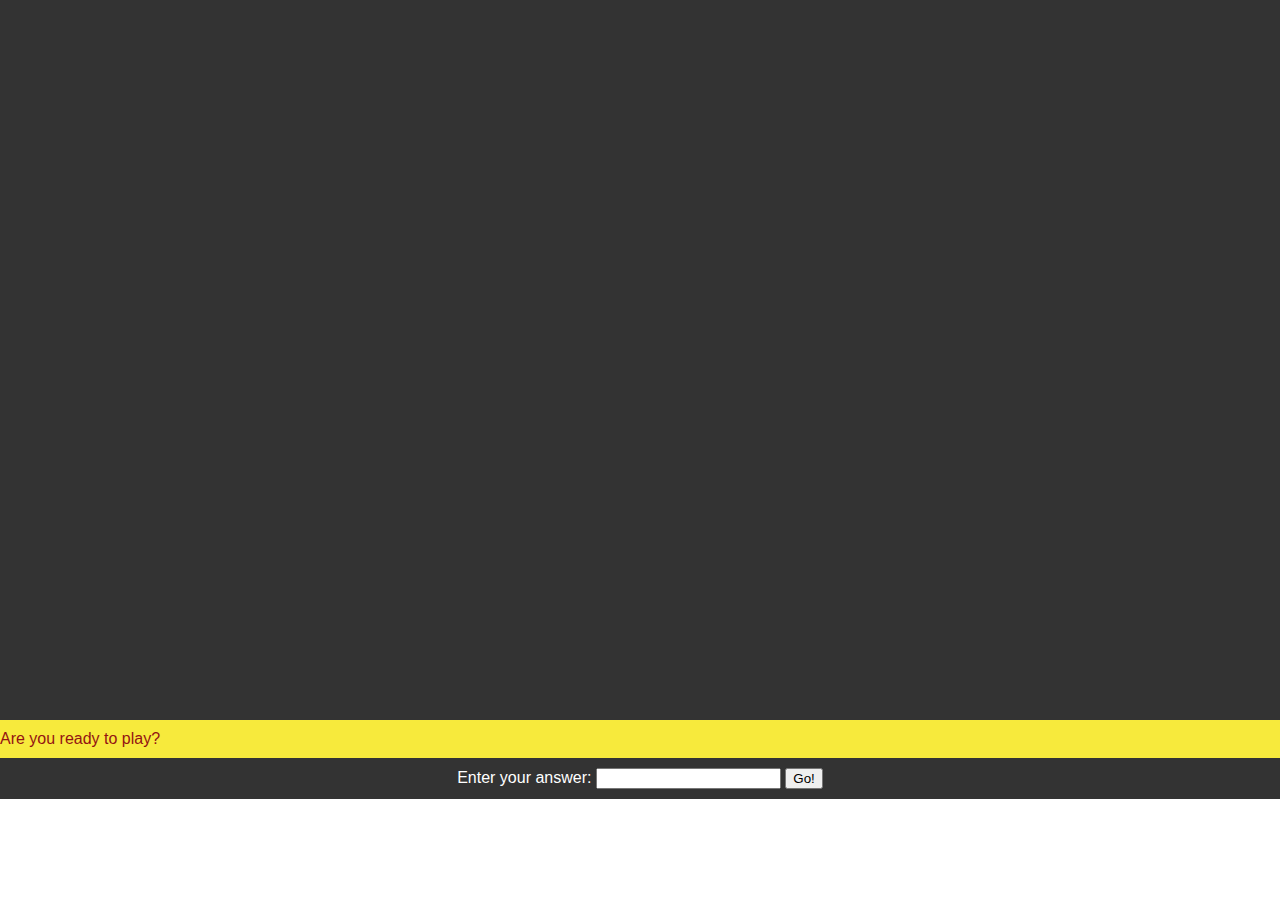
<file: Sources/Chapter16/chap16.html>
<!DOCTYPE html>
<html>
  <head>
    <meta charset="utf-8" />
    <meta http-equiv="X-UA-Compatible" content="IE=edge" />
    <title>A Space Adventure</title>
    <meta name="viewport" content="width=device-width, initial-scale=1" />
    <link rel="stylesheet" type="text/css" media="screen" href="chap16.css" />
  </head>

  <body>
    <div id="story"></div>
    <div id="siteFooter">
      <div id="question"></div>
      <div id="answer">
        Enter your answer:
        <input type="text" id="yourAnswer" />
        <button type="button" id="submit">Go!</button>
      </div>
    </div>
    <!-- everything under here is hidden using CSS so that we can display it later using JavaScript -->
    <div class="storyPart" id="answer01">
      <p>
        You are the captain of a spaceship named "The Flying Hippo." One day,
        you're working on tuning up your ship's engines when you get an urgent
        message on your space phone:
      </p>
      <p>
        "Captain, one of our Mars robots is sick. We need you to go to Mars
        immediately and retrieve it so that we can fix it and download the
        results of its important experiments."
      </p>
      <p>
        You remember that you're supposed to go to a meeting of the Space Scouts
        tonight, and you were really looking forward to it. But, on the other
        hand, the other Space Scouts would understand that this mission is very
        important.
      </p>
      <p>What do you do? Go to Mars, or stay home?</p>
    </div>
    <div class="storyPart" id="answer02">
      <p>Answer Yes when you're ready!</p>
    </div>
    <div class="storyPart" id="err0">
      <p>Please answer yes or no.</p>
    </div>
    <div class="storyPart" id="answer11">
      <p>
        Great choice! Mars is lovely this time of year (or, during the time of
        the year when you'll arrive, about 260 days from now!).
      </p>
      <p>
        You pack up your things and prepare enough food for the journey, then
        take off!
      </p>
      <p>
        Launch goes smoothly and you sit back, put on your headphones, and
        prepare for a relaxing trip.
      </p>
      <p>
        A week later, things are going great. There's nothing for you to do
        except read, listen to music, and watch movies. Just then, you hear a
        strange sound.
      </p>
      <p>"meow."</p>
      <p>
        It sounds like Gizmo, your cat! She must have snuck aboard while you
        were packing!
      </p>
      <p>
        You're happy to have the company, but you didn't pack enough food for
        the both of you, and there certainly isn't a grocery store on the way to
        Mars.
      </p>
      <p>
        You have a choice: risk running out of food on the return trip, or turn
        around now and go home. What will you do?
      </p>
    </div>
    <div class="storyPart" id="answer12">
      <p>
        You decide to stay home. They'll get someone else to fly to Mars.
        Besides, you heard that they're going to have free pizza at the Space
        Scouts meeting!
      </p>
    </div>
    <div class="storyPart" id="err1">
      <p>Please answer Mars or Earth.</p>
    </div>
    <div class="storyPart" id="answer21">
      <p>
        You decide to risk it. The journey is long, and you give sweet Gizmo
        half your food, knowing that you may not survive the return trip, but
        the Flying Hippo can carry the robot home without you, and at least the
        important experimental data (and Gizmo, of course) will be safe.
      </p>
      <p>
        When you arrive at Mars, you quickly locate the sick robot. But, you
        also discover something else: a large ice chest full of delicious
        sandwiches! The last repair crew to visit the robot must have left this
        here! You unwrap one of the sandwiches and carefully take a bite. Peanut
        butter! Your favorite! Gizmo's favorite too!
      </p>
      <p>
        You pack up the sandwiches and the sick robot and begin the trip home,
        knowing that there's now more than enough food for both you and Gizmo.
      </p>
      <p>Wonder what Gizmo will eat first?</p>
    </div>
    <div class="storyPart" id="answer22">
      <p>
        Let someone else get the robot. You turn the Flying Hippo around and
        head home.
      </p>
      <p>
        When you get back to the spaceport, you open the door to exit your
        spaceship and your boss is standing outside.
      </p>
      <p>
        You apologize and explain the whole thing to him about how there
        wouldn't have been enough food.
      </p>
      <p>
        Steam comes out of your boss's mechanical head as he tells you that
        there are always plenty of sandwiches on Mars, and that you would have
        been just fine if you had completed your mission. He fires you. You pick
        up Gizmo and start walking home.
      </p>
      <p>Oh well, at least you still have Gizmo!</p>
    </div>
    <div class="storyPart" id="err2">
      <p>Please answer Risk It or Go Home.</p>
    </div>

    
    
    
    
    
    <div class="storyPart" id="answer31">
        <p>
            Gizmo decides that he is going to dive right into our food
        </p>
        <p> 
            And eats all our Mango's   

        </p>
      </div>
      <div class="storyPart" id="answer32">
        <p>
            Gizmo decides that he is going to dive right into our food.
        </p>
        <p>
            He really likes his Appple's.    
       
        </p>
      </div>
      <div class="storyPart" id="err3">
        <p>Please answer Eat now, or Eat Later.</p>
      </div>



      <div class="storyPart" id="answer41">
        <p>
            Gizmo got himself a lovely big Mango to eat, all to himself.
        </p>
        <p> 
            I just hope he leaves something left for me!   
        </p>
      </div>
      <div class="storyPart" id="answer42">
        <p>
           Gizmo is taking ages to come back.
        </p>
        <p>
            Wonder where he is?
        </p>        
        <p> You go and check on Gizmo to find him standing in the back of your
            airship devouring, a Mango.
        </p>
        <p>Only problem he leaves nothing for me!</p>
        </p>
      </div>
      <div class="storyPart" id="err4">
        <p>Please answer Mango or Apple.</p>
      </div>  


    <script src="chap16.js"></script>
  </body>
</html>
</file>
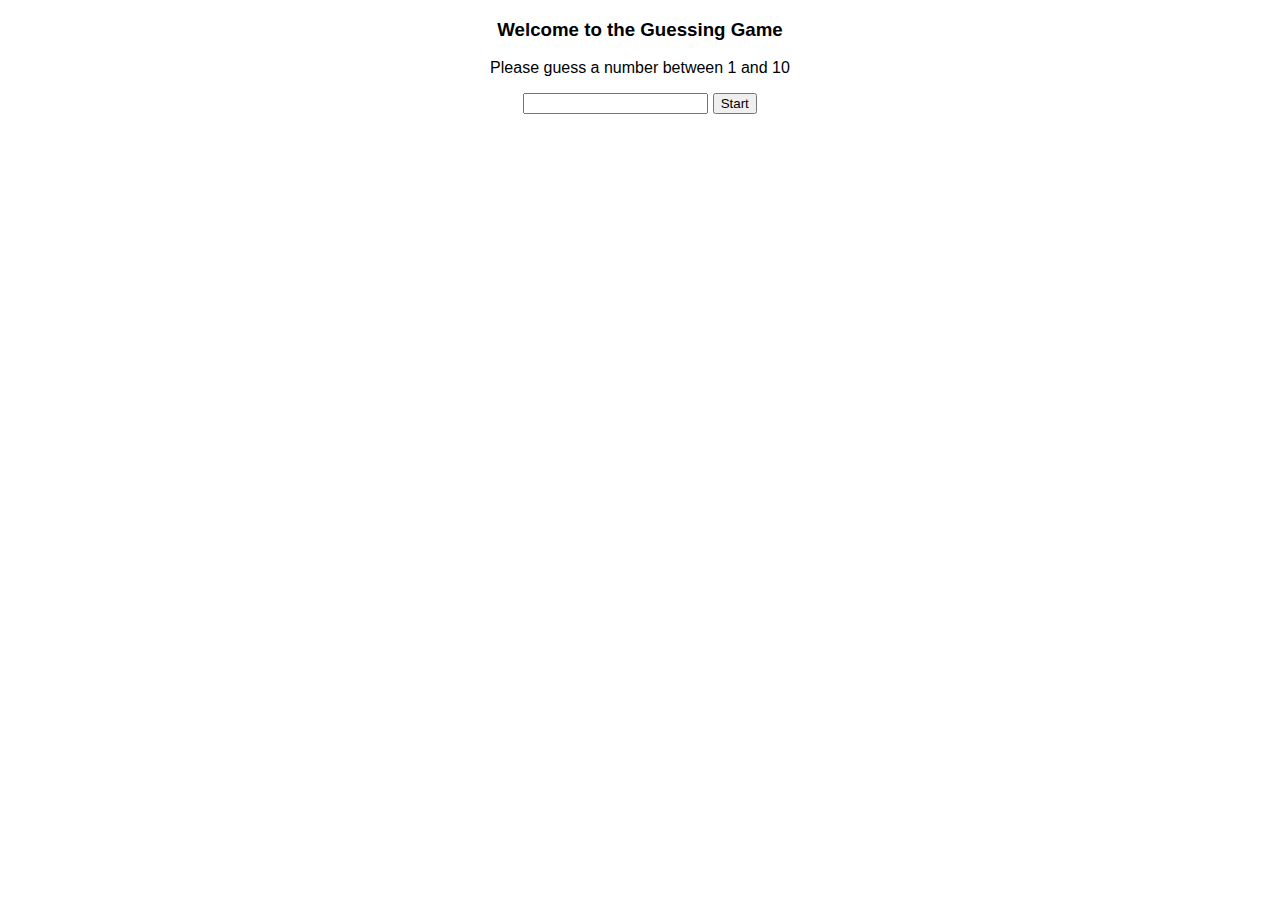
<file: Sources/GuessingGame/gg.html>
<!DOCTYPE html>
<html>
<head>
    <meta charset='utf-8'>
    <meta http-equiv='X-UA-Compatible' content='IE=edge'>
    <title>Guessing Game (GG)</title>
    <meta name='viewport' content='width=device-width, initial-scale=1'>
    <link rel='stylesheet' type='text/css' media='screen' href='gg.css'>

</head>
<body>

  <h3>Welcome to the Guessing Game</h3>

  <p>Please guess a number between 1 and 10</p>
  
  <input text="text" id="textbox" value=""/>
  <button type="button" onclick="guessNumber()">Start</button>
  <p id="result"></p>

    <script src='gg.js'></script>
</body>
</html>
</file>
<file: Sources/Chapter16/chap16.css>
* {
  margin: 0px;
}

html,
body {
  font-family: Arial, sans-serif;
  height: 100%;
  overflow: hidden;
}

#story {
  width: 100%;
  color: yellow;
  height: 80%;
  background-color: #333;
  overflow-y: scroll;
}

#site-footer,
.story:after {
  position: static;
  bottom: 0;
  height: 20%;
}

#question {
  padding: 10px 0;
  width: 100%;
  background-color: rgb(247, 234, 60);
  color: rgb(148, 19, 19);
}

#answer {
  padding: 10px 0;
  width: 100%;
  background-color: #333;
  color: #fff;
  text-align: center;
  display: none;
}

.storyPart {
  display: none;
}

p {
  margin-top: 1em;
}
.button {
  transition-duration: 0.4s;
}

.button:hover {
  background-color: #4CAF50;
  color: white;
}
</file>
<file: Sources/GuessingGame/gg.css>
body {
  font-family: Didot, sans-serif;
  text-align: center;
  background-image: url(https://images.unsplash.com/photo-1579546929518-9e396f3cc809?ixlib=rb-1.2.1&ixid=MnwxMjA3fDB8MHxleHBsb3JlLWZlZWR8MXx8fGVufDB8fHx8&auto=format&fit=crop&w=500&q=60);
  background-repeat: no-repeat;
  background-size: 100% 600%;

}
</file>
